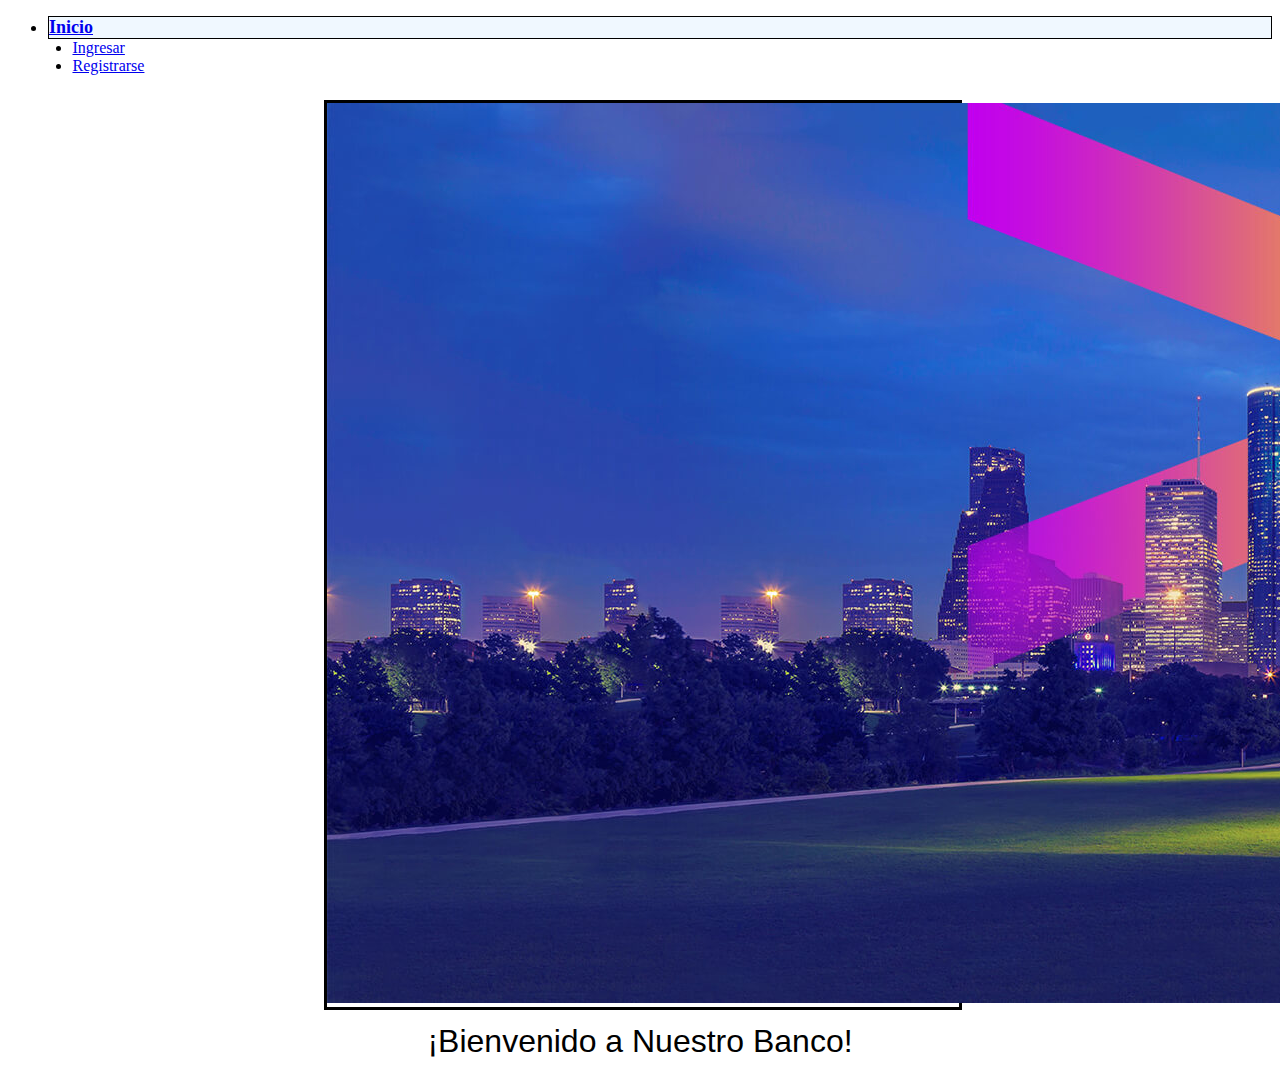
<file: Prueba 2/Index.html>
<!DOCTYPE html>
<html>
	<head>
        <link rel="stylesheet" href="https://cdn.jsdelivr.net/npm/bootstrap@4.6.0/dist/css/bootstrap.min.css" integrity="sha384-B0vP5xmATw1+K9KRQjQERJvTumQW0nPEzvF6L/Z6nronJ3oUOFUFpCjEUQouq2+l" crossorigin="anonymous">
		<script src="https://code.jquery.com/jquery-3.5.1.slim.min.js" integrity="sha384-DfXdz2htPH0lsSSs5nCTpuj/zy4C+OGpamoFVy38MVBnE+IbbVYUew+OrCXaRkfj" crossorigin="anonymous"></script>
        <script src="https://cdn.jsdelivr.net/npm/bootstrap@4.6.0/dist/js/bootstrap.bundle.min.js" integrity="sha384-Piv4xVNRyMGpqkS2by6br4gNJ7DXjqk09RmUpJ8jgGtD7zP9yug3goQfGII0yAns" crossorigin="anonymous"></script>
		<link type="text/css" rel="stylesheet" href="css/estilo.css"/>	
        <script src="https://code.jquery.com/jquery-3.1.1.min.js"></script>
	</head>

    <body>
        <div class="div-navbar">
            <ul class="navbar bg-dark justify-content-start">
                <li class="nav-item" id="a-inicio">
                    <a class="nav-link active" href="Index.html">Inicio</a>
                </li>
                <li class="nav-item" id="btn-nav">
                    <a href="Economia.html" class="btn btn-success btn-lg" role="button" aria-pressed="true">Ingresar</a>
                </li>
                <li class="nav-item" id="btn-nav">
                    <a href="Registro.html" class="btn btn-danger btn-lg" role="button" aria-pressed="true">Registrarse</a>
                </li>
            </ul>
        </div>

        <div class="div-img">
            <img src="Img/fondo.jpg" class="mx-auto d-block img-fluid" >
        </div>

        <p class="p-bienvenido text-md-center">¡Bienvenido a Nuestro Banco!</p>

    </body>

    <script src="js/funciones.js"></script>

</html>
</file>
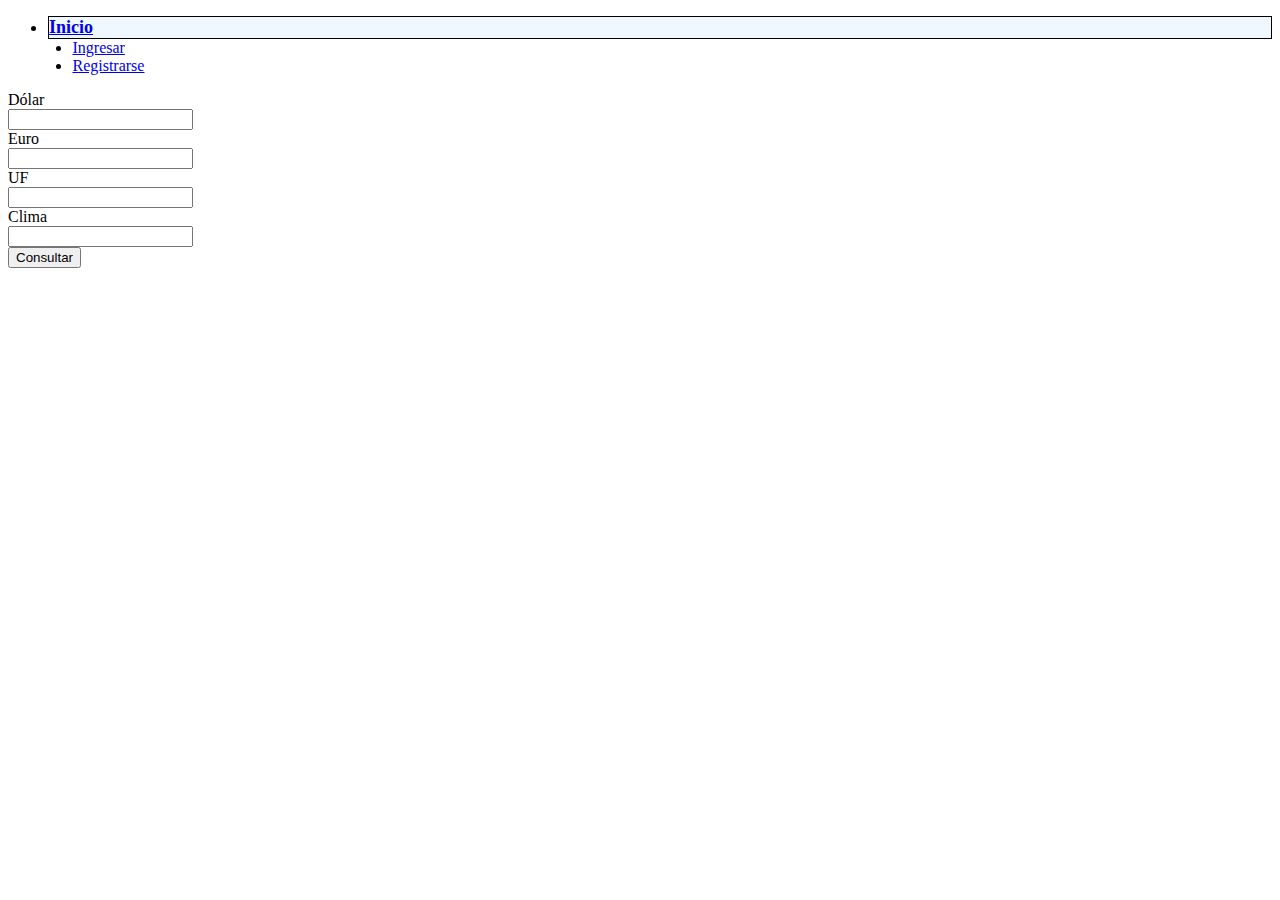
<file: Prueba 2/Economia.html>
<!DOCTYPE html>
<html>
	<head>
		<link rel="stylesheet" href="https://cdn.jsdelivr.net/npm/bootstrap@4.6.0/dist/css/bootstrap.min.css" integrity="sha384-B0vP5xmATw1+K9KRQjQERJvTumQW0nPEzvF6L/Z6nronJ3oUOFUFpCjEUQouq2+l" crossorigin="anonymous">
		<script src="https://code.jquery.com/jquery-3.5.1.slim.min.js" integrity="sha384-DfXdz2htPH0lsSSs5nCTpuj/zy4C+OGpamoFVy38MVBnE+IbbVYUew+OrCXaRkfj" crossorigin="anonymous"></script>
        <script src="https://cdn.jsdelivr.net/npm/bootstrap@4.6.0/dist/js/bootstrap.bundle.min.js" integrity="sha384-Piv4xVNRyMGpqkS2by6br4gNJ7DXjqk09RmUpJ8jgGtD7zP9yug3goQfGII0yAns" crossorigin="anonymous"></script>
        <link type="text/css" rel="stylesheet" href="css/estilo.css"/>		
        <script src="https://code.jquery.com/jquery-3.1.1.min.js"></script>
	</head>

    <body>
        <div class="div-navbar">
            <ul class="navbar bg-dark justify-content-start">
                <li class="nav-item" id="a-inicio">
                    <a class="nav-link active" href="Index.html">Inicio</a>
                </li>
                <li class="nav-item" id="btn-nav">
                    <a href="Economia.html" class="btn btn-success btn-lg" role="button" aria-pressed="true">Ingresar</a>
                </li>
                <li class="nav-item" id="btn-nav">
                    <a href="Registro.html" class="btn btn-danger btn-lg" role="button" aria-pressed="true">Registrarse</a>
                </li>
            </ul>
        </div>

        <form>
            <div class="m-0 row justify-content-center">
                <div class="form-group row">
                <label class="col-sm-3 col-form-label">Dólar</label>
                <div class="col-sm-10">
                    <input type="text" class="form-control" id="txt_dolar" readonly>
                </div>
                </div>
                <div class="form-group row">
                    <label class="col-sm-3 col-form-label">Euro</label>
                    <div class="col-sm-10">
                    <input type="text" class="form-control" id="txt_euro" readonly>
                    </div>
                </div>
                <div class="form-group row">
                    <label class="col-sm-3 col-form-label">UF</label>
                    <div class="col-sm-10">
                    <input type="text" class="form-control" id="txt_uf" readonly>
                    </div>
                </div>
                <div class="form-group row">
                <label class="col-sm-3 col-form-label">Clima</label>
                <div class="col-sm-10">
                    <input type="text" class="form-control" id="txt_clima" readonly>
                </div>
                </div>
                <button id="btn_consultar" type="button" class="btn btn-primary">Consultar</button>
            </div>

            
        </form>   
        
        

    </body>

    <script src="js/funciones.js"></script>

</html>
</file>
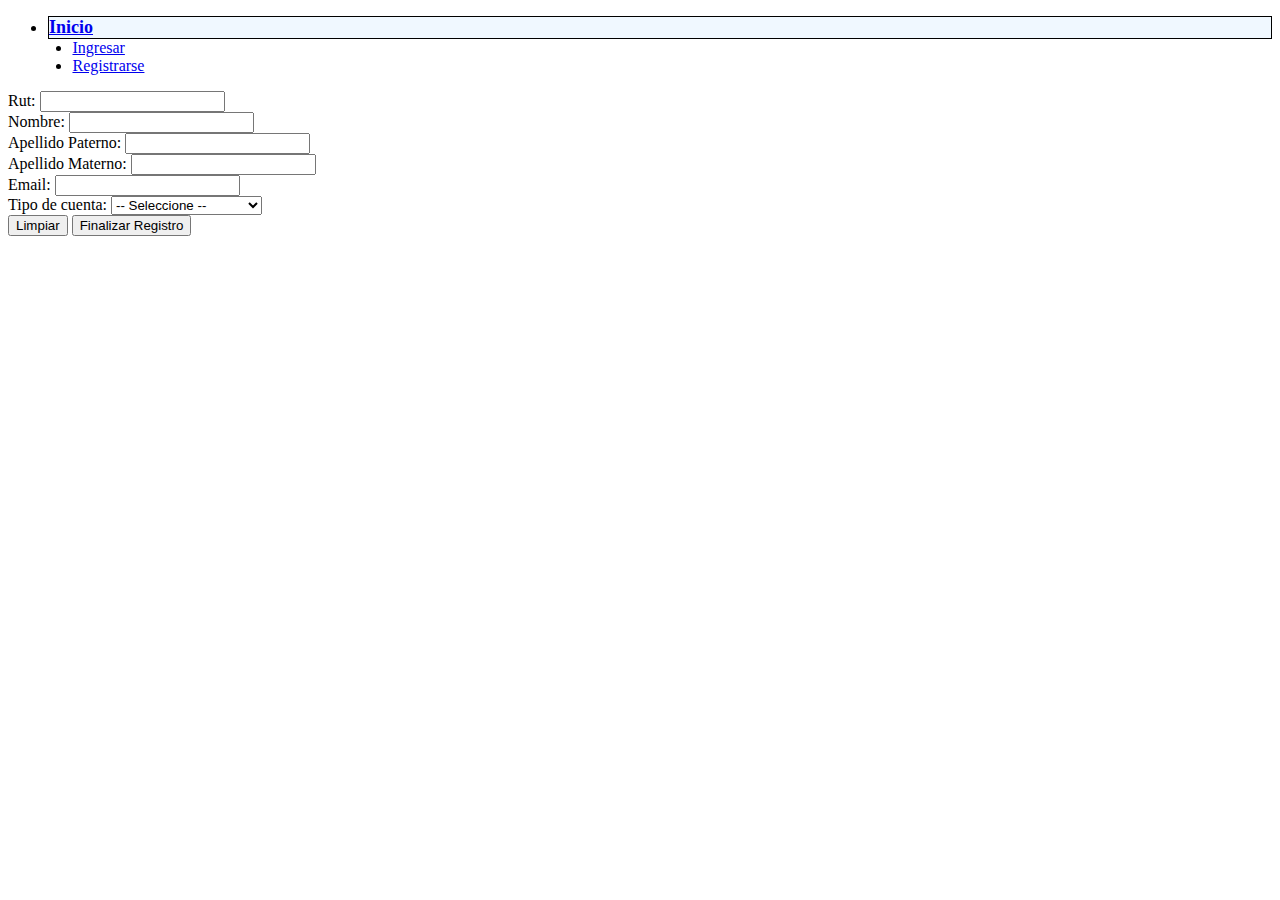
<file: Prueba 2/Registro.html>
<!DOCTYPE html>
<html>
	<head>
		<link rel="stylesheet" href="https://cdn.jsdelivr.net/npm/bootstrap@4.6.0/dist/css/bootstrap.min.css" integrity="sha384-B0vP5xmATw1+K9KRQjQERJvTumQW0nPEzvF6L/Z6nronJ3oUOFUFpCjEUQouq2+l" crossorigin="anonymous">
		<script src="https://code.jquery.com/jquery-3.5.1.slim.min.js" integrity="sha384-DfXdz2htPH0lsSSs5nCTpuj/zy4C+OGpamoFVy38MVBnE+IbbVYUew+OrCXaRkfj" crossorigin="anonymous"></script>
        <script src="https://cdn.jsdelivr.net/npm/bootstrap@4.6.0/dist/js/bootstrap.bundle.min.js" integrity="sha384-Piv4xVNRyMGpqkS2by6br4gNJ7DXjqk09RmUpJ8jgGtD7zP9yug3goQfGII0yAns" crossorigin="anonymous"></script>
        <link type="text/css" rel="stylesheet" href="css/estilo.css"/>
        <script src="https://code.jquery.com/jquery-3.1.1.min.js"></script>		
	</head>

    <body>
        <div class="div-navbar">
            <ul class="navbar bg-dark justify-content-start">
                <li class="nav-item" id="a-inicio">
                    <a class="nav-link active" href="Index.html">Inicio</a>
                </li>
                <li class="nav-item" id="btn-nav">
                    <a href="Economia.html" class="btn btn-success btn-lg" role="button" aria-pressed="true">Ingresar</a>
                </li>
                <li class="nav-item" id="btn-nav">
                    <a href="Registro.html" class="btn btn-danger btn-lg" role="button" aria-pressed="true">Registrarse</a>
                </li>
            </ul>
        </div>

        <form id="form-1">
        <div class="m-0 row justify-content-center">
            <div class="div-formulario">
                <div class="form-group">
                    <label>Rut:</label>
                    <input type="rut" class="form-control" id="txt_rut">
                </div>
                <div class="form-group">
                <label>Nombre:</label>
                <input type="text" class="form-control" id="txt_nombre">
                </div>
                <div class="form-group">
                    <label>Apellido Paterno:</label>
                    <input type="text" class="form-control" id="txt_apepater">
                </div>
                <div class="form-group">
                    <labe>Apellido Materno:</label>
                    <input type="text" class="form-control" id="txt_apemater">
                </div>
                <div class="form-group">
                    <label>Email:</label>
                    <input type="email" class="form-control" id="txt_mail">
                </div>
                <div class="form-group">
                    <label>Tipo de cuenta:</label>
                    <select class="form-control" id="cmb_cuenta"> 
                        <option>-- Seleccione --</option>
                        <option>Cuenta Corriente</option>
                        <option>Cuenta Vista</option>
                        <option>Cuenta de Ahorros</option>
                        <option>Chequera Electrónica</option>
                    </select>  
                </div>
                <button id="btn_limpiar" type="button" class="btn btn-secondary">Limpiar</button>
                <button id="btn_registrar" type="button" class="btn btn-success">Finalizar Registro</button>
                
            </br>
                <label id="lbl_registro"></label>
                <ul id="mensajes"></ul>
                <ul id="mensajes-exito"></ul>
            </div>
        </div>
        </form>
    </body>

    <script src="js/funciones.js"></script>

</html>
</file>
<file: Prueba 2/css/estilo.css>
#btn-nav{
    margin-left: 2%;
}

#a-inicio{
    font-weight: bold;
    font-size: large;
    border-style: solid;
    border-width: thin;
    background-color: aliceblue;
}

.div-img{
    width: 100%;
    max-width: 50%;
    margin-left: 25%;
    margin-right: 25%;
    margin-top: 2%;
    border-style: solid;  
}

.p-bienvenido{
    text-align: center;
    font-size: xx-large;
    margin-top: 1%;
    font-family: Arial, Helvetica, sans-serif;
}

.div-formulario{
    width: 40%;
    max-width: 50%;
}

#mensajes{
    color: red;
    font-weight: bold;
}

#mensajes-exito{
    color: green;
    font-weight: bold;
}
</file>
